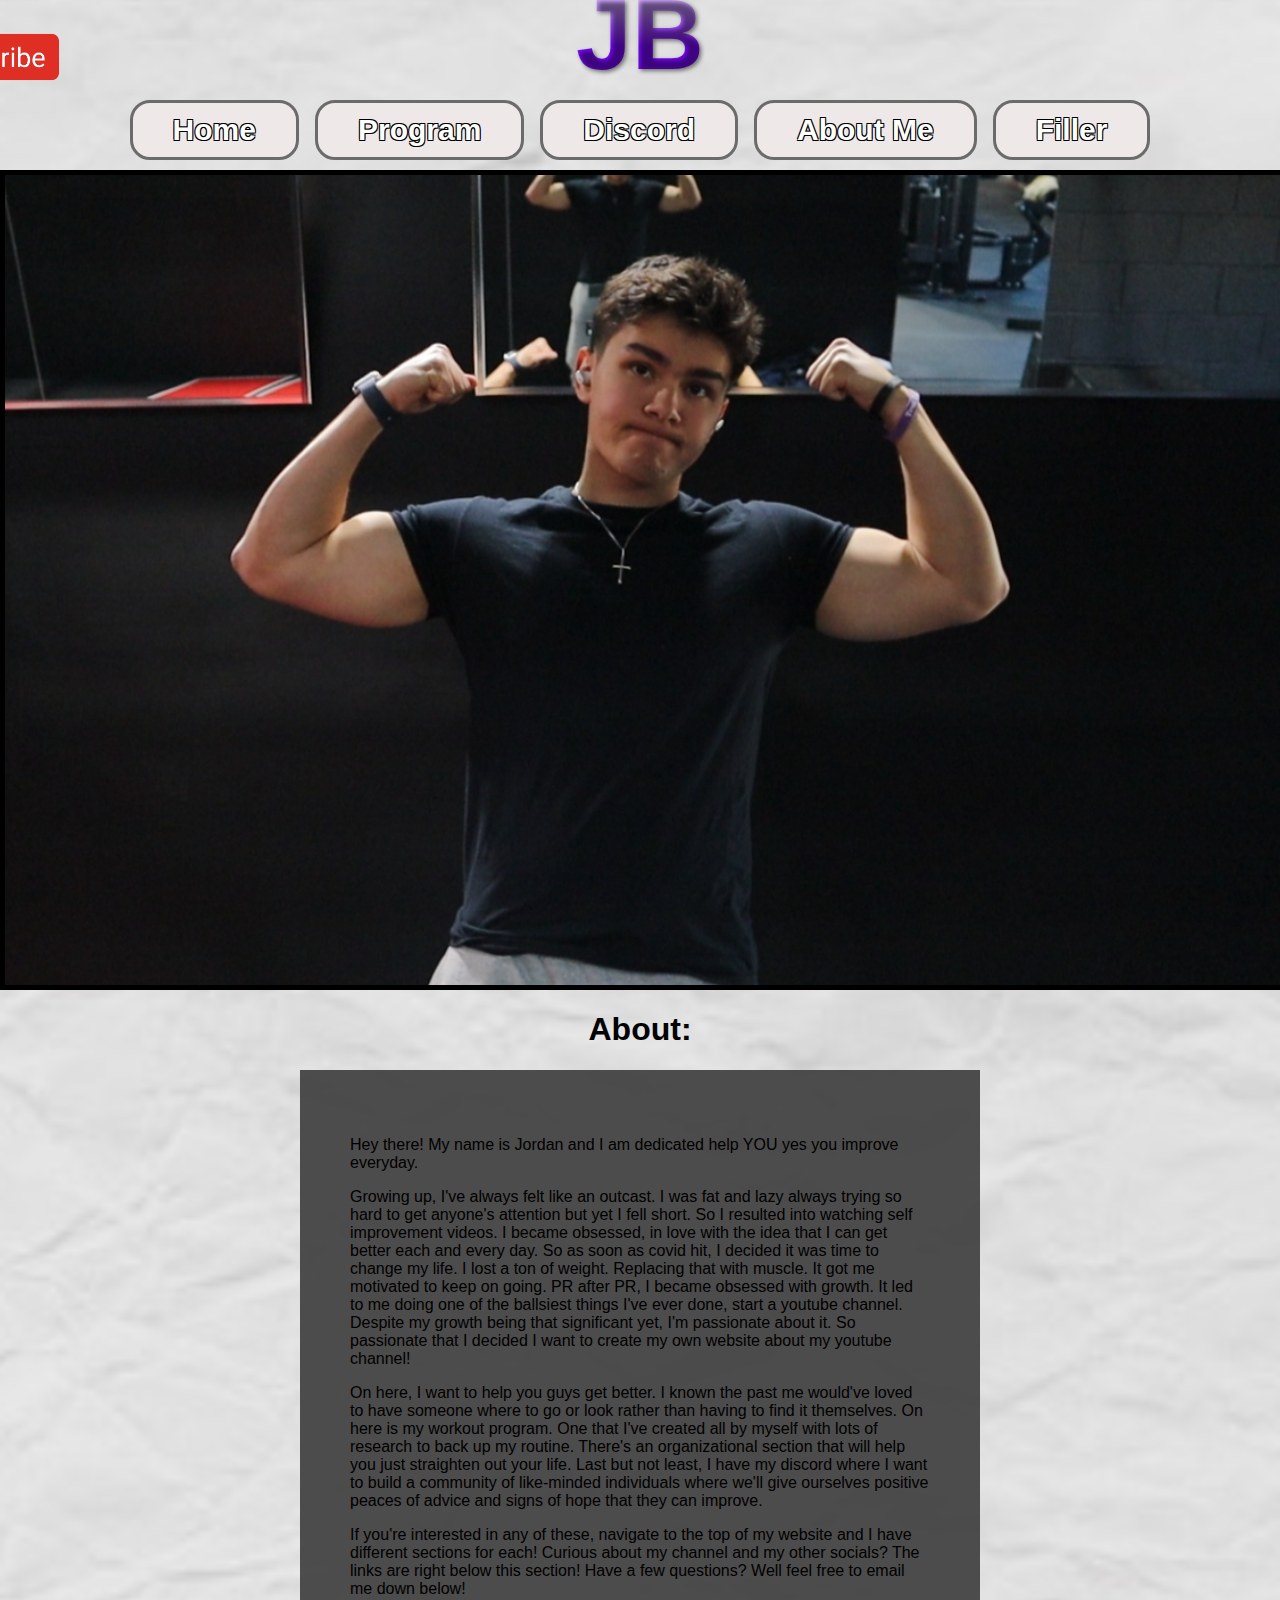
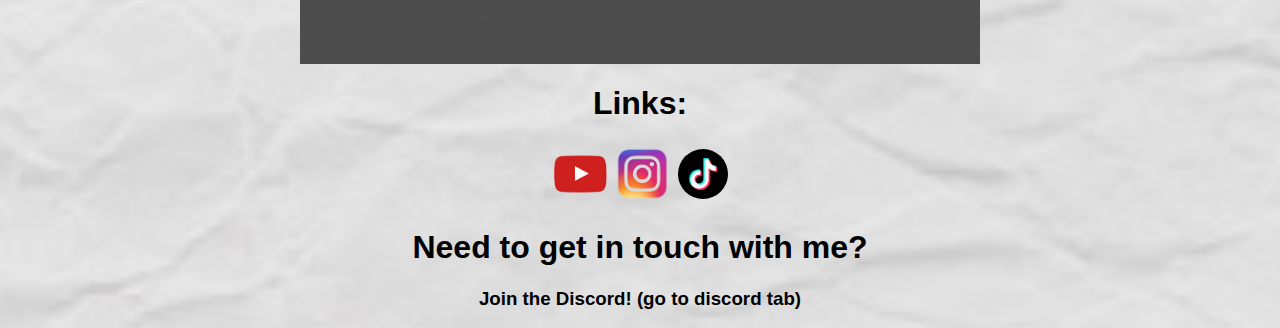
<file: index.html>
<!DOCTYPE html>
<html lang="en">
  <head>
    <meta charset="UTF-8" />
    <title>Jordan's Website</title>
    <link rel="stylesheet" href="style.css">
  </head>
  <body id="tab-background">
    <div class="section-buttons bold primary-color" id="section-tabs">
      <a class="tab" href="home.html"><strong>Home</strong></a>
      <a class="tab" href="program.html"><strong>Program</strong></a>
      <a class="tab" href="discord.html"><strong>Discord</strong></a>
      <a class="tab" href="about.html"><strong>About Me</strong></a>
      <a class="tab" href="filler.html"><strong>Filler</strong></a>
    </div>
    
    <div class="slider" id="slider-background"></div>
    <div id="title" class="to-front">
      
      <img src="images/logo 5 22.jpg" alt="My Photo" class="profile-pic">
      <h1 class="center-text primary-color title-settings"><strong>JB</strong></h1>
      <ul class="center-text primary-color side-title">
        <li> <strong>Build</strong></li>
        <li> <strong>Improve</strong></li>
        <li> <strong>Progress</strong></li>
      </ul>

      <a href="https://www.youtube.com/@JBDoesYT-iw2fk" target="blank" >
        <img class="subscribe-button" src="images/subscribe_PNG23.png">
        </a>
    </div>

    <script src="script.js"></script>
  </body>
  <body>
    </div>
    <div id="intro">
      <h1 class="center-text"><strong>About:</strong></h1>
      <div id="about" class="about">

        <p>Hey there! My name is Jordan and I am dedicated help YOU yes you improve everyday. </p>

        <p>Growing up, I've always felt like an outcast. I was fat and lazy always trying so hard to get anyone's attention but yet I fell short.
        So I resulted into watching self improvement videos. I became obsessed, in love with the idea that I can get better each
        and every day. So as soon as covid hit, I decided it was time to change my life. I lost a ton of weight. Replacing that with muscle.
        It got me motivated to keep on going. PR after PR, I became obsessed with growth. It led to me doing one of the ballsiest things I've ever
        done, start a youtube channel. Despite my growth being that significant yet, I'm passionate about it. So passionate that I decided I want to
        create my own website about my youtube channel!</p>
        
        <p>On here, I want to help you guys get better. I known the past me would've loved to have someone where to go or look rather than having to find
        it themselves. On here is my workout program. One that I've created all by myself with lots of research to back up my routine. There's an organizational
        section that will help you just straighten out your life. Last but not least, I have my discord where I want to build a community of like-minded individuals
        where we'll give ourselves positive peaces of advice and signs of hope that they can improve.</p>

        <p>If you're interested in any of these, navigate to the top of my website and I have different sections for each!
        Curious about my channel and my other socials? The links are right below this section! Have a few questions? Well feel free
        to email me down below!</p>
      </div>
      
    </div>
  <div id="bottom-main" class="bottom-background"> <!--Add background image next time-->
    <div class="center-text">
      <h1><strong>Links:</strong></h1>
  <a href="https://www.youtube.com/@JBDoesYT-iw2fk/videos"><img src="images/New-YouTube-logo-removebg-preview.png" class="link-size" style="position: relative; top: -10px;"></a>
  <a href="https://www.instagram.com/jburrr.fit/"><img src="images/New-Instagram-logo-removebg-preview.png" class="link-size" style="height: 60px;"></a>
  <a href="https://www.tiktok.com/@jb_8401"><img src="images/1-7861db92.jpg" class="link-size" style="border-radius: 100%; height: 50px; position: relative; top: -5px;"></a>
    </div>

    <div>
      <h1 class="center-text">Need to get in touch with me?</h1>
      <h3 class="center-text">Join the Discord! (go to discord tab)</h3>
    </div>
  </div>
  </body>
</html>
</file>
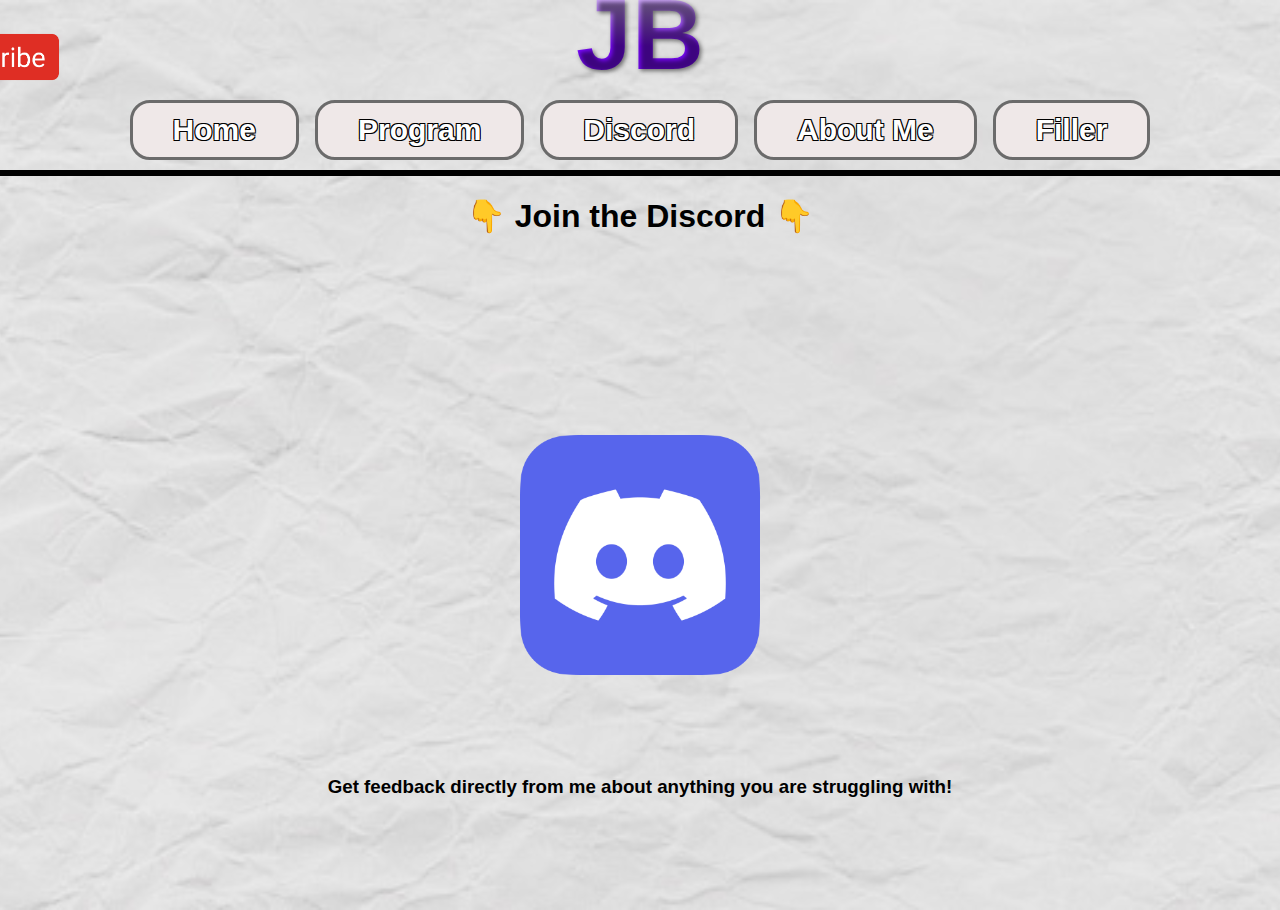
<file: discord.html>
<!DOCTYPE html>
<html lang="en">
<head>
    <meta charset="UTF-8" />
    <title>Discord</title>
    <link rel="stylesheet" href="style.css">
</head>
<body>
<div class="section-buttons bold primary-color" id="section-tabs">
      <a class="tab" href="home.html"><strong>Home</strong></a>
      <a class="tab" href="program.html"><strong>Program</strong></a>
      <a class="tab" href="discord.html"><strong>Discord</strong></a>
      <a class="tab" href="about.html"><strong>About Me</strong></a>
      <a class="tab" href="filler.html"><strong>Filler</strong></a>

</div>

<div id="title" class="to-front"> <!--FIX THE HEIGHT ANOTHER TIME-->
      
      <img src="images/logo 5 22.jpg" alt="My Photo" class="profile-pic">
      <h1 class="center-text primary-color title-settings"><strong>JB</strong></h1>
      <ul class="center-text primary-color side-title">
        <li> <strong>Build</strong></li>
        <li> <strong>Improve</strong></li>
        <li> <strong>Progress</strong></li>
      </ul>

      <a href="https://www.youtube.com/@JBDoesYT-iw2fk" target="blank" >
        <img class="subscribe-button" src="images/subscribe_PNG23.png">
        </a>
    </div>
    <hr>
    <h1 class="center-text">👇 Join the Discord 👇</h1>
    
<div id="discord-link" class="hero-container">
<a href="https://discord.gg/vBUA5VKu" class= "hero-link">
  <img src="images/discord.png" alt="link to discord">
</a>
</div>

<h3 class="center-text" style="position: relative;bottom: 100px;"><strong>Get feedback directly from me about anything you are struggling with!</strong></h3>

    
    </body>
    <script src="script.js"></script>
  </body>
</html>
</file>
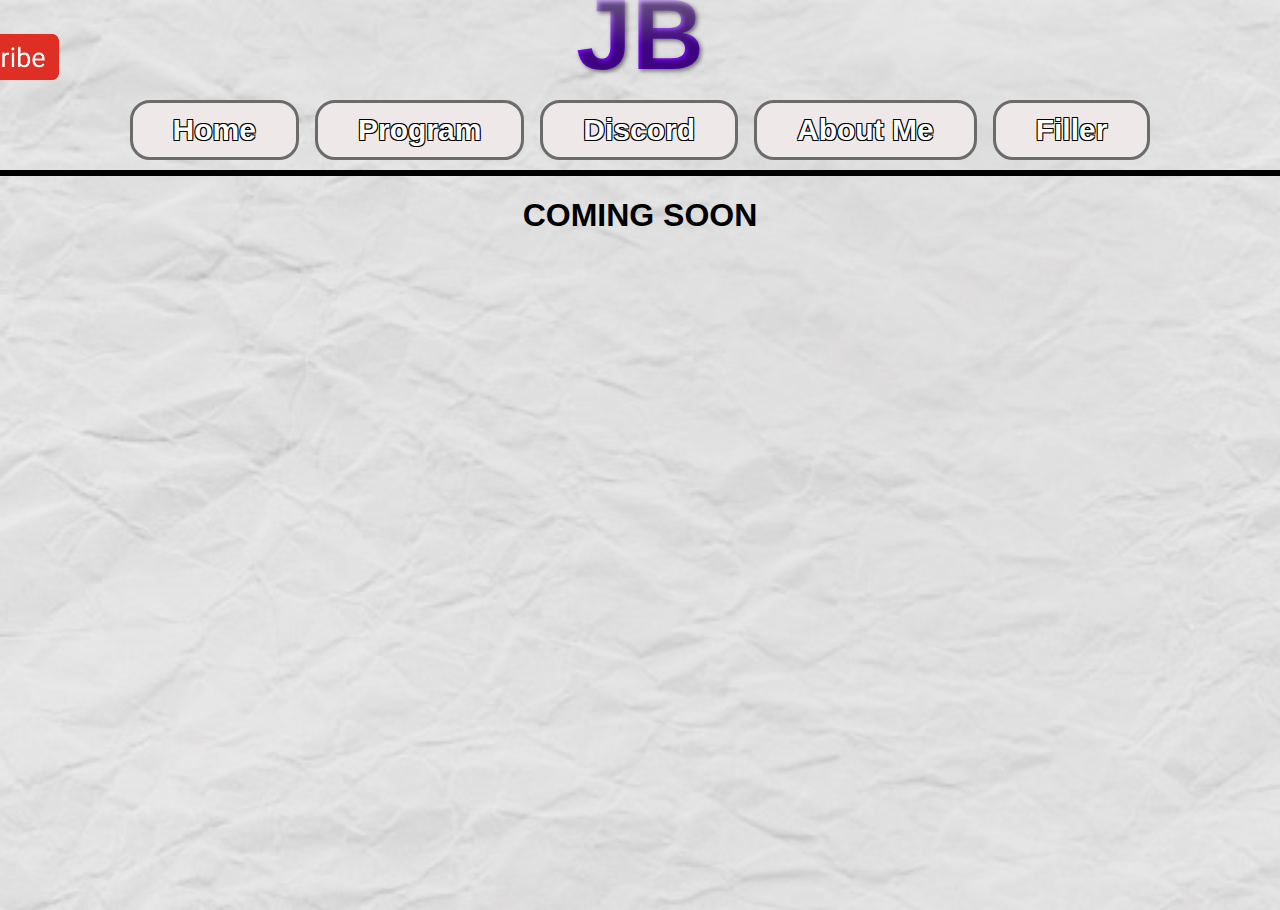
<file: filler.html>
<!DOCTYPE html>
<html lang="en">
  <head>
    <meta charset="UTF-8" />
    <title>About Page</title>
    <link rel="stylesheet" href="style.css">
  </head>
  <body>
    <div class="section-buttons bold primary-color" id="section-tabs">
      <a class="tab" href="home.html"><strong>Home</strong></a>
      <a class="tab" href="program.html"><strong>Program</strong></a>
      <a class="tab" href="discord.html"><strong>Discord</strong></a>
      <a class="tab" href="about.html"><strong>About Me</strong></a>
      <a class="tab" href="filler.html"><strong>Filler</strong></a>
    </div>

    <div id="title" class="to-front">
      
      <img src="images/logo 5 22.jpg" alt="My Photo" class="profile-pic">
      <h1 class="center-text primary-color title-settings"><strong>JB</strong></h1>
      <ul class="center-text primary-color side-title">
        <li> <strong>Build</strong></li>
        <li> <strong>Improve</strong></li>
        <li> <strong>Progress</strong></li>
      </ul>

      <a href="https://www.youtube.com/@JBDoesYT-iw2fk" target="blank" >
        <img class="subscribe-button" src="images/subscribe_PNG23.png">
        </a>
    </div>

    <hr>

    <div class="center-text">
        <h1><strong>COMING SOON</strong></h1>
    </div>
    </body>
</html>
</file>
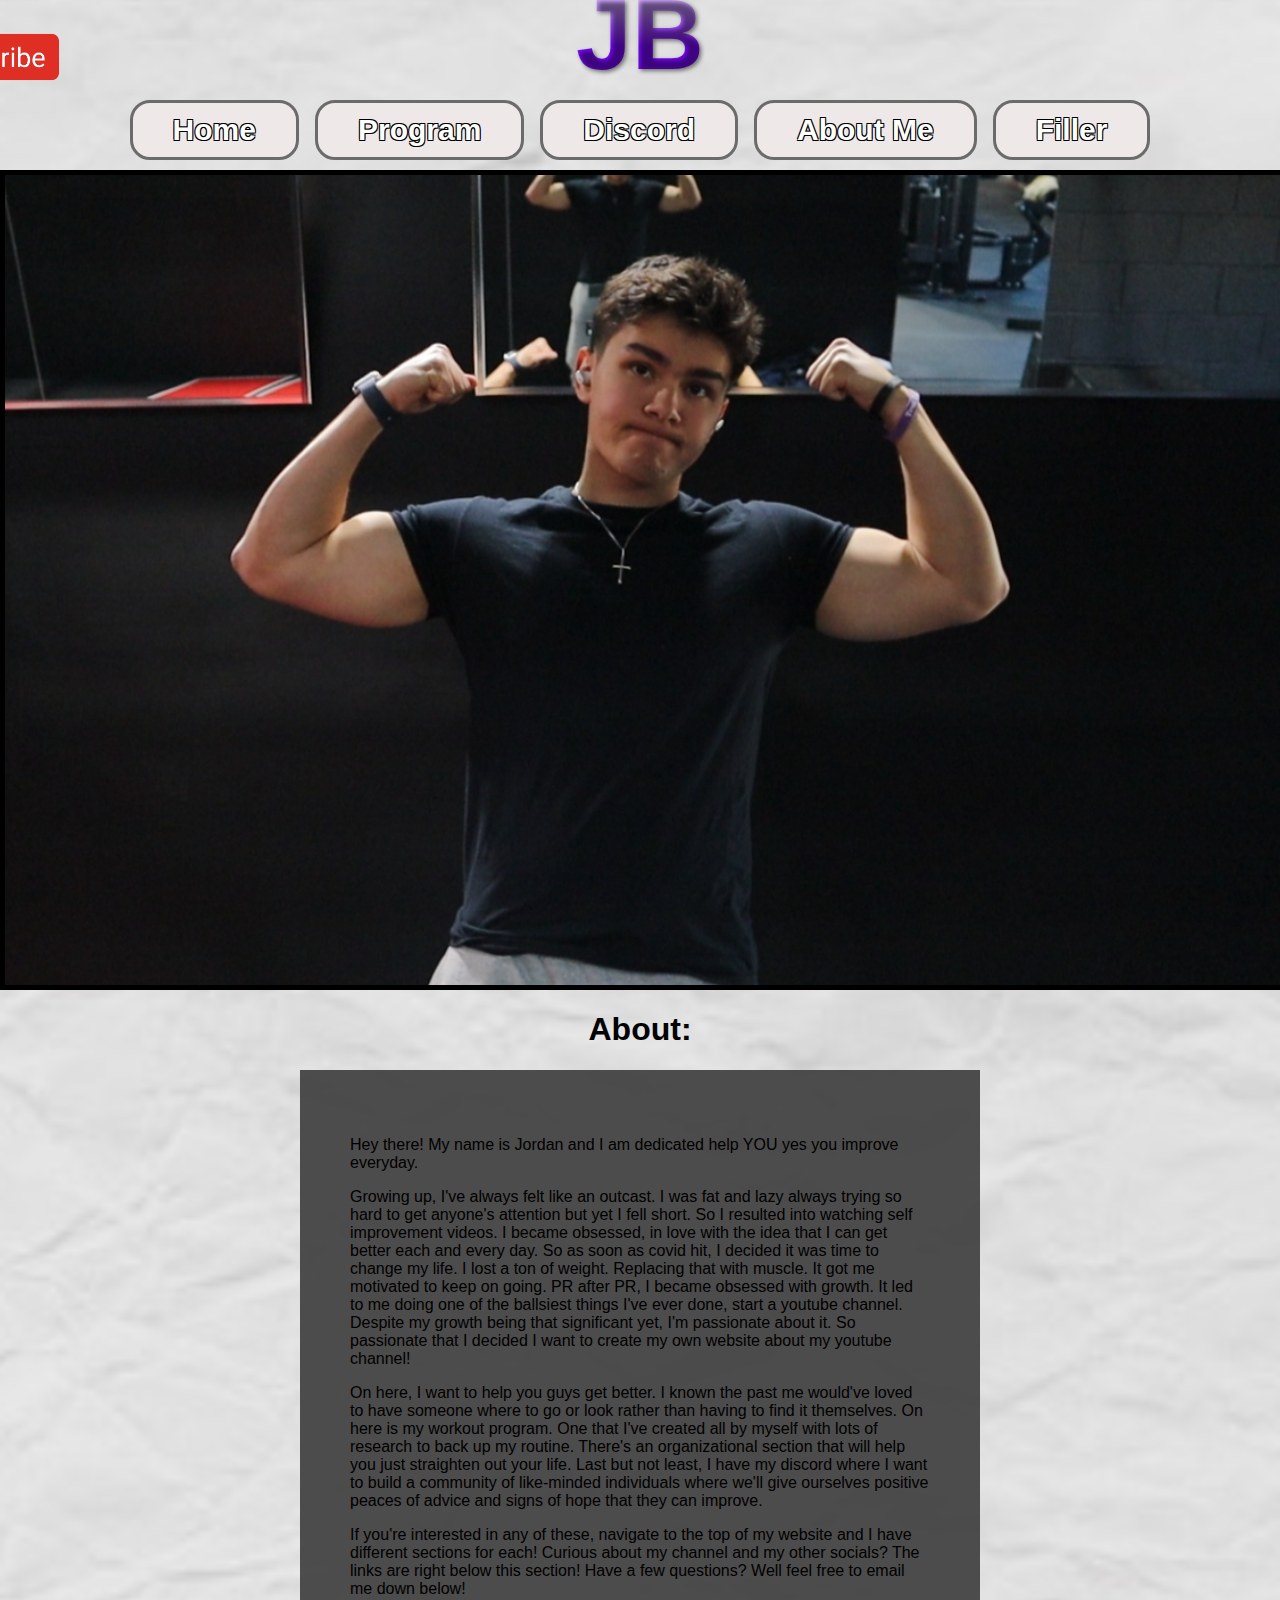
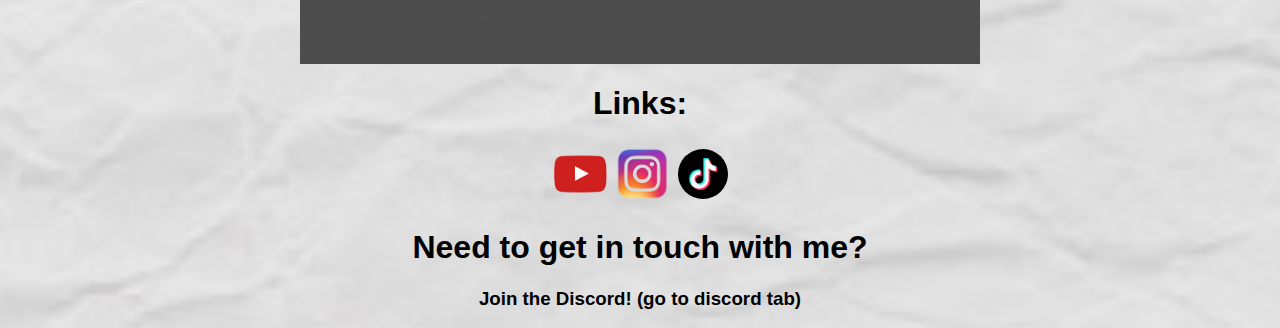
<file: home.html>
<!DOCTYPE html>
<html lang="en">
  <head>
    <meta charset="UTF-8" />
    <title>Jordan's Website</title>
    <link rel="stylesheet" href="style.css">
  </head>
  <body id="tab-background">
    <div class="section-buttons bold primary-color" id="section-tabs">
      <a class="tab" href="home.html"><strong>Home</strong></a>
      <a class="tab" href="program.html"><strong>Program</strong></a>
      <a class="tab" href="discord.html"><strong>Discord</strong></a>
      <a class="tab" href="about.html"><strong>About Me</strong></a>
      <a class="tab" href="filler.html"><strong>Filler</strong></a>
    </div>
    
    <div class="slider" id="slider-background"></div>
    <div id="title" class="to-front">
      
      <img src="images/logo 5 22.jpg" alt="My Photo" class="profile-pic">
      <h1 class="center-text primary-color title-settings"><strong>JB</strong></h1>
      <ul class="center-text primary-color side-title">
        <li> <strong>Build</strong></li>
        <li> <strong>Improve</strong></li>
        <li> <strong>Progress</strong></li>
      </ul>

      <a href="https://www.youtube.com/@JBDoesYT-iw2fk" target="blank" >
        <img class="subscribe-button" src="images/subscribe_PNG23.png">
        </a>
    </div>

    <script src="script.js"></script>
  </body>
  <body>
    </div>
    <div id="intro">
      <h1 class="center-text"><strong>About:</strong></h1>
      <div id="about" class="about">

        <p>Hey there! My name is Jordan and I am dedicated help YOU yes you improve everyday. </p>

        <p>Growing up, I've always felt like an outcast. I was fat and lazy always trying so hard to get anyone's attention but yet I fell short.
        So I resulted into watching self improvement videos. I became obsessed, in love with the idea that I can get better each
        and every day. So as soon as covid hit, I decided it was time to change my life. I lost a ton of weight. Replacing that with muscle.
        It got me motivated to keep on going. PR after PR, I became obsessed with growth. It led to me doing one of the ballsiest things I've ever
        done, start a youtube channel. Despite my growth being that significant yet, I'm passionate about it. So passionate that I decided I want to
        create my own website about my youtube channel!</p>
        
        <p>On here, I want to help you guys get better. I known the past me would've loved to have someone where to go or look rather than having to find
        it themselves. On here is my workout program. One that I've created all by myself with lots of research to back up my routine. There's an organizational
        section that will help you just straighten out your life. Last but not least, I have my discord where I want to build a community of like-minded individuals
        where we'll give ourselves positive peaces of advice and signs of hope that they can improve.</p>

        <p>If you're interested in any of these, navigate to the top of my website and I have different sections for each!
        Curious about my channel and my other socials? The links are right below this section! Have a few questions? Well feel free
        to email me down below!</p>
      </div>
      
    </div>
  <div id="bottom-main" class="bottom-background"> <!--Add background image next time-->
    <div class="center-text">
      <h1><strong>Links:</strong></h1>
  <a href="https://www.youtube.com/@JBDoesYT-iw2fk/videos"><img src="images/New-YouTube-logo-removebg-preview.png" class="link-size" style="position: relative; top: -10px;"></a>
  <a href="https://www.instagram.com/jburrr.fit/"><img src="images/New-Instagram-logo-removebg-preview.png" class="link-size" style="height: 60px;"></a>
  <a href="https://www.tiktok.com/@jb_8401"><img src="images/1-7861db92.jpg" class="link-size" style="border-radius: 100%; height: 50px; position: relative; top: -5px;"></a>
    </div>

    <div>
      <h1 class="center-text">Need to get in touch with me?</h1>
      <h3 class="center-text">Join the Discord! (go to discord tab)</h3>
    </div>
  </div>
  </body>
</html>
</file>
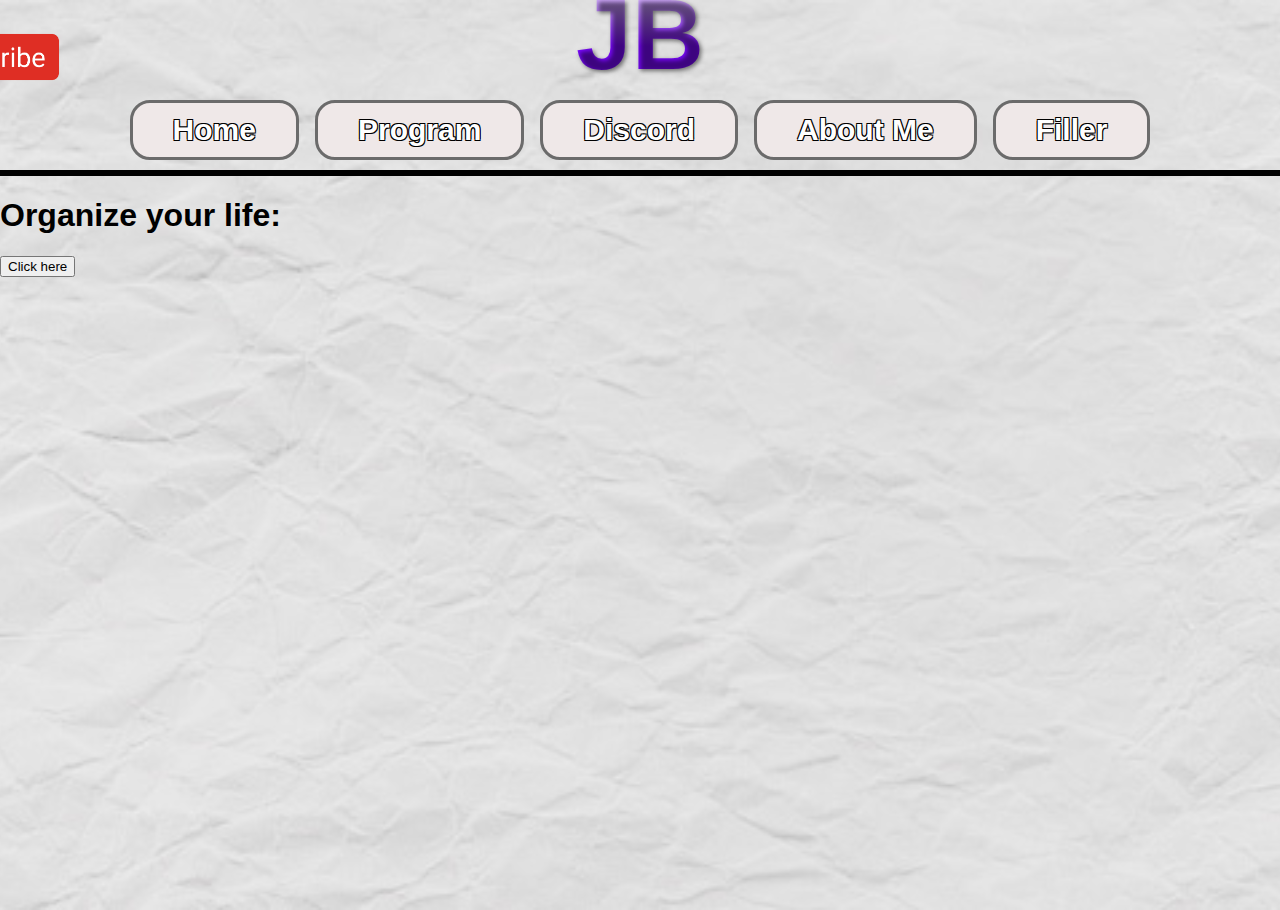
<file: program.html>
<!DOCTYPE html>
<html lang="en">
  <head>
    <meta charset="UTF-8" />
    <title>About Page</title>
    <link rel="stylesheet" href="style.css">
  </head>
  <body>
    <div class="section-buttons bold primary-color" id="section-tabs">
      <a class="tab" href="home.html"><strong>Home</strong></a>
      <a class="tab" href="program.html"><strong>Program</strong></a>
      <a class="tab" href="discord.html"><strong>Discord</strong></a>
      <a class="tab" href="about.html"><strong>About Me</strong></a>
      <a class="tab" href="filler.html"><strong>Filler</strong></a>

    </div>

    <div id="title" class="to-front">
      
      <img src="images/logo 5 22.jpg" alt="My Photo" class="profile-pic">
      <h1 class="center-text primary-color title-settings"><strong>JB</strong></h1>
      <ul class="center-text primary-color side-title">
        <li> <strong>Build</strong></li>
        <li> <strong>Improve</strong></li>
        <li> <strong>Progress</strong></li>
      </ul>

      <a href="https://www.youtube.com/@JBDoesYT-iw2fk" target="blank" >
        <img class="subscribe-button" src="images/subscribe_PNG23.png">
        </a>
    </div>

    <hr>

    <div>
        <h1>Organize your life: </h1>
        <button class="button">Click here</button>
    </div>

    <script src="script.js"></script>
    </body>
</html>
</file>
<file: style.css>
*{ /*main font*/
  font-family: Gill Sans, sans-serif;
}

body {
  background-image: url(images/whiteBackground.jpg);
  background-size: cover;
  background-position: center;
  min-height: 100vh;
}

body, html{
  padding: 0;
  margin: 0;
}

ul {
  list-style-type: none; /*removes the bullet points*/
}

a {
  display: inline-block;
  text-decoration: none;
  color: white;
}

hr {
  border: 3px solid black;
}

.about{
  background-color: rgba(65, 64, 64, 0.926);
  padding: 50px 50px;
  margin: 0 300px;
}

.bold{
  text-shadow:
    -1px -1px 0 black,
     1px -1px 0 black,
    -1px  1px 0 black,
     1px  1px 0 black;
}

.center-text {
  text-align: center; /*centers text*/
}

.primary-color {
  color: whitesmoke; /*gives text primary website color*/
}

.title-settings{
  position: relative;
  bottom: 320px;
  margin: 0 auto;
  font-size: 100px;
   

  background-image: linear-gradient(to top, #7b08ff 40%, #f4f4f4 100%);
  background-size: 100%;
  -webkit-background-clip: text;
  -webkit-text-fill-color: transparent;
  display: flex;
  align-items: center;
  text-shadow: 2px 2px 4px rgba(0, 0, 0, 0.5);
}

.subscribe-button {
  width: auto;
  height: 100px;
  margin: 0 auto;
  display: flex;
  padding: 1px;
  border: 0px;
  box-sizing: border-box; /*make life much easier*/
  position: relative;
  bottom: 620px;
  right: 680px;
}

.side-title{
  background-image: url(images/bricks.png);
  background-size: cover;
  position: relative;
  bottom: 460px;
  left: 750px;
  font-size: 40px;
  position: relative;
  text-shadow:
    -2px -2px 0 black,
     2px -2px 0 black,
    -2px  2px 0 black,
     2px  2px 0 black;
}

.to-front{ /*honestly got most of this from AI (so sorry future me)*/
  position: absolute;
  top: 50%;
  left: 50%;
  transform: translate(-50%, -50%);
  z-index: 2;
  display: flex;
  flex-direction: column;
  align-items: center;
  text-align: center;


}

.profile-pic { /*profile pic (duh)*/
  width: 120px; /*size mainly since height is auto*/
  height: 120px;
  border-radius: 100px; /*rounds the corners*/
  border: 2px solid black; /*black rim on the outside (don't forget to put solid)*/
  /*margin: 0 auto; centers picture */
  object-fit: cover;
  position: relative;
  right: 860px;
  bottom: 150px;
}

.slider { /*modify slider background*/
  top: 0;
  left: 0;
  width: 100%;
  height: 90vh;
  background-size: cover;
  background-position: center 30%;
  z-index: -1; /* keeps it behind everything else */
  transition: background-image 1s ease-in-out;
  position: relative;
  border: 5px solid black;
}

.avatar {
  width: 40px;
  height: 40px;
  border-radius: 50%;
}

.link-size{
  width: auto;
  height: 40px;
  object-fit: cover;
}

.image-container{
  display: flex;
  overflow-x: auto;
  gap: 10px;
}

.center-image {
  display: block;
}

.bottom-background {
  color:black;
}

.new-video{
  color: firebrick;
  font-size: 30px; 
  margin: 0 auto;
}

.section-buttons{ /*how the buttons are lined and positioned at the top of the page*/
  margin: 10px 10px;
  padding: 10px;
  display: flex;
  border-radius: 10px;
  gap: 1rem;
  justify-content: center;
}

.tab{ /*designing the tab section buttons itself*/
  border: 3px solid #6b6b6b;
  background-color: rgb(239, 232, 232);
  font-size: 30px;
  padding: 10px 40px;
  border-radius: 20px;
  cursor: pointer;
  position: relative;
  top: 80px;
  margin-bottom: 70px;
  display: inline-block;
}

.tab:hover {
  background: #a09f9f;
    cursor: pointer;
}

.aboutIMG{
  position: relative;
  height: 200px;
  width: auto;
}

.hero-container {
  position: relative;
  height: 600px;   /* or whatever height */
  z-index: 10;
}

.hero-link {
  position: absolute;
  top: 50%;
  left: 50%;
  transform: translate(-50%, -50%); /* perfect centering */
}

.hero-link img {
  height: 400px;
  max-width: 100%;
}
</file>
